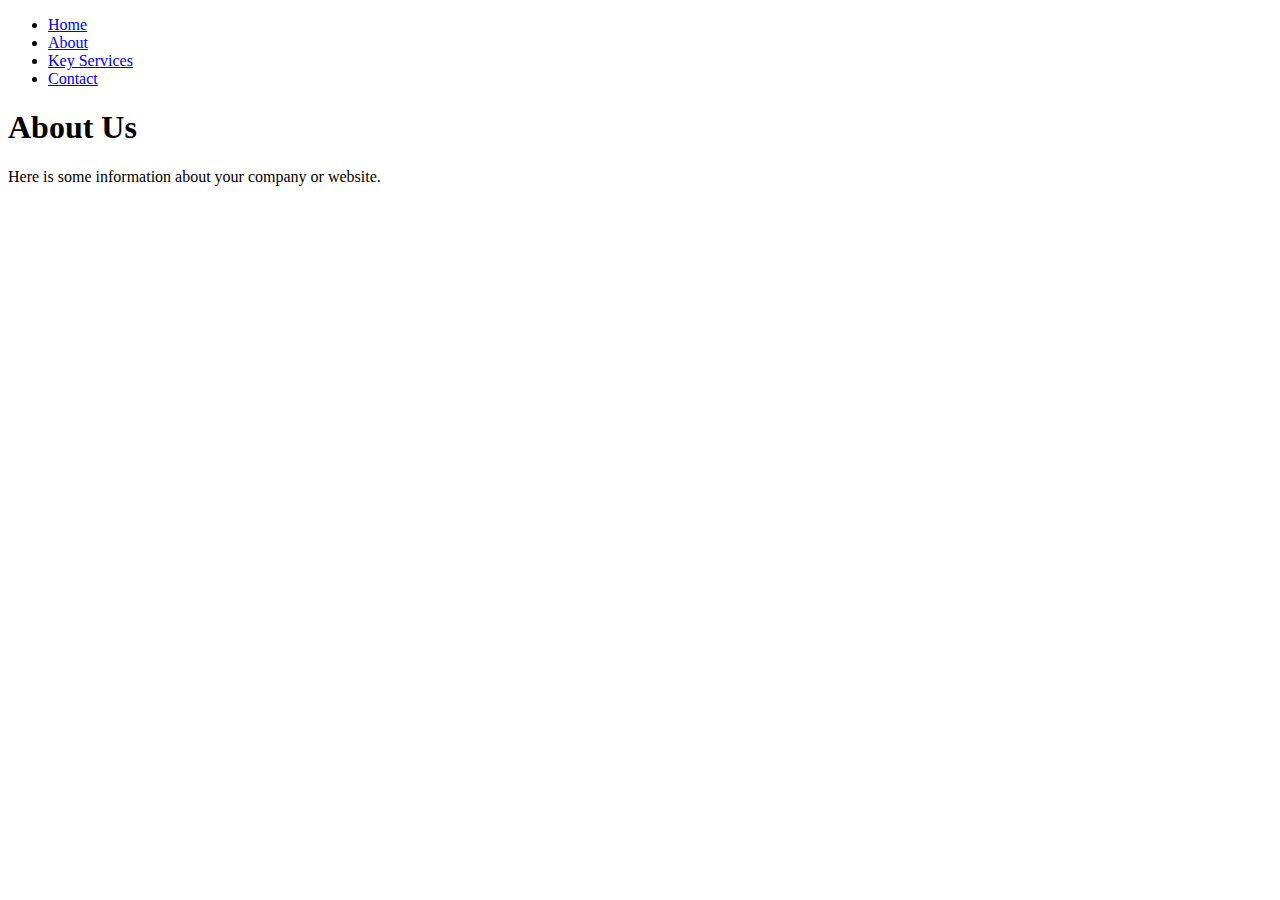
<file: about.html>
<!DOCTYPE html>
<html lang="en">
<head>
  <meta charset="UTF-8">
  <meta name="viewport" content="width=device-width, initial-scale=1.0">
  <title>About</title>
  <style>
  
  </style>
</head>
<body>
  <ul class="nav__links" id="nav-links">
    <li><a href="index.html">Home</a></li>
    <li><a href="about.html">About</a></li>
    <li><a href="services.html">Key Services</a></li>
    <li><a href="contact.html">Contact</a></li>
  </ul>

  <h1>About Us</h1>
  <p>Here is some information about your company or website.</p>
</body>
</html>
</file>
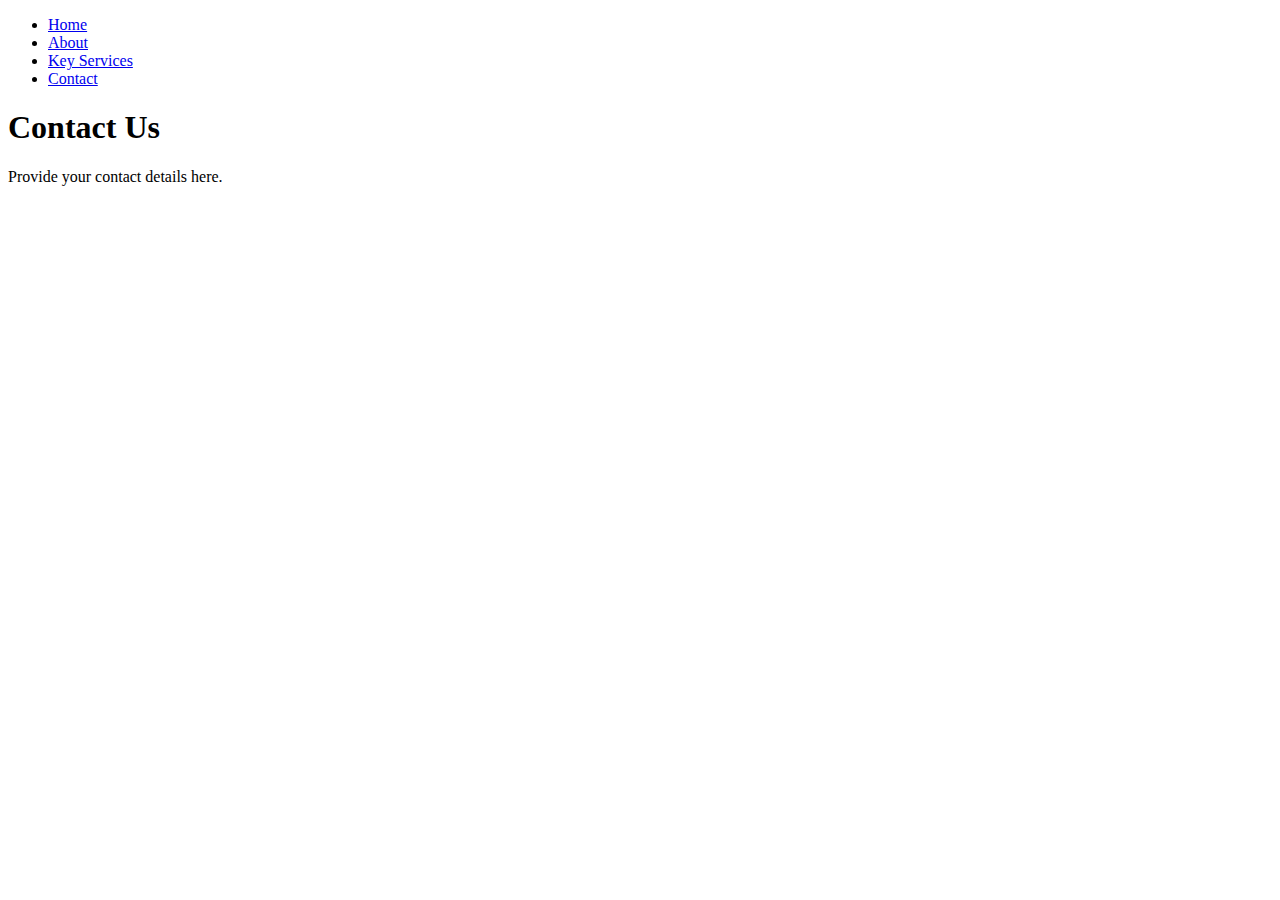
<file: contact.html>
<!DOCTYPE html>
<html lang="en">
<head>
  <meta charset="UTF-8">
  <meta name="viewport" content="width=device-width, initial-scale=1.0">
  <title>Contact</title>
</head>
<body>
  <ul class="nav__links" id="nav-links">
    <li><a href="index.html">Home</a></li>
    <li><a href="about.html">About</a></li>
    <li><a href="services.html">Key Services</a></li>
    <li><a href="contact.html">Contact</a></li>
  </ul>

  <h1>Contact Us</h1>
  <p>Provide your contact details here.</p>
</body>
</html>
</file>
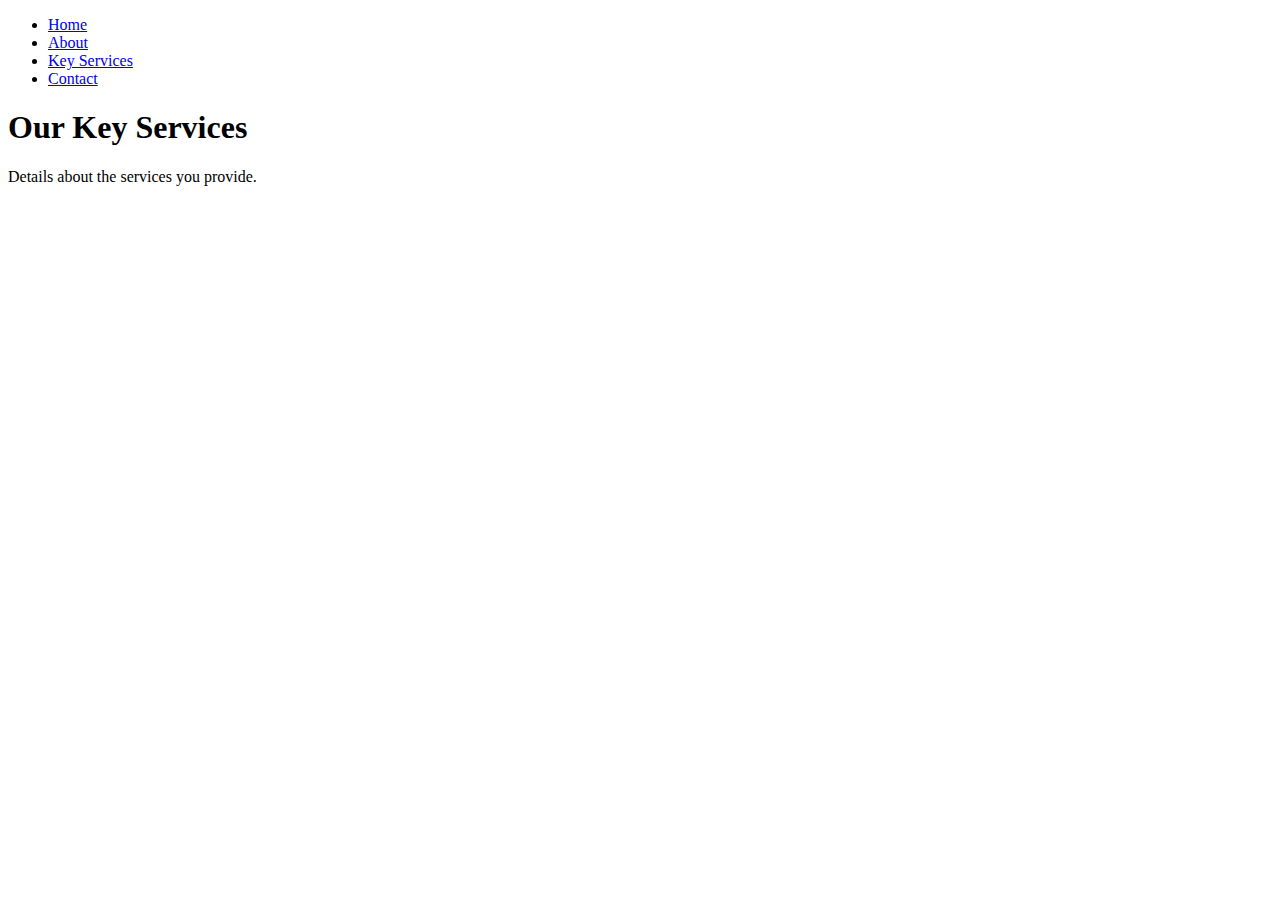
<file: services.html>
<!DOCTYPE html>
<html lang="en">
<head>
  <meta charset="UTF-8">
  <meta name="viewport" content="width=device-width, initial-scale=1.0">
  <title>Key Services</title>
</head>
<body>
  <ul class="nav__links" id="nav-links">
    <li><a href="index.html">Home</a></li>
    <li><a href="about.html">About</a></li>
    <li><a href="services.html">Key Services</a></li>
    <li><a href="contact.html">Contact</a></li>
  </ul>

  <h1>Our Key Services</h1>
  <p>Details about the services you provide.</p>
</body>
</html>
</file>
